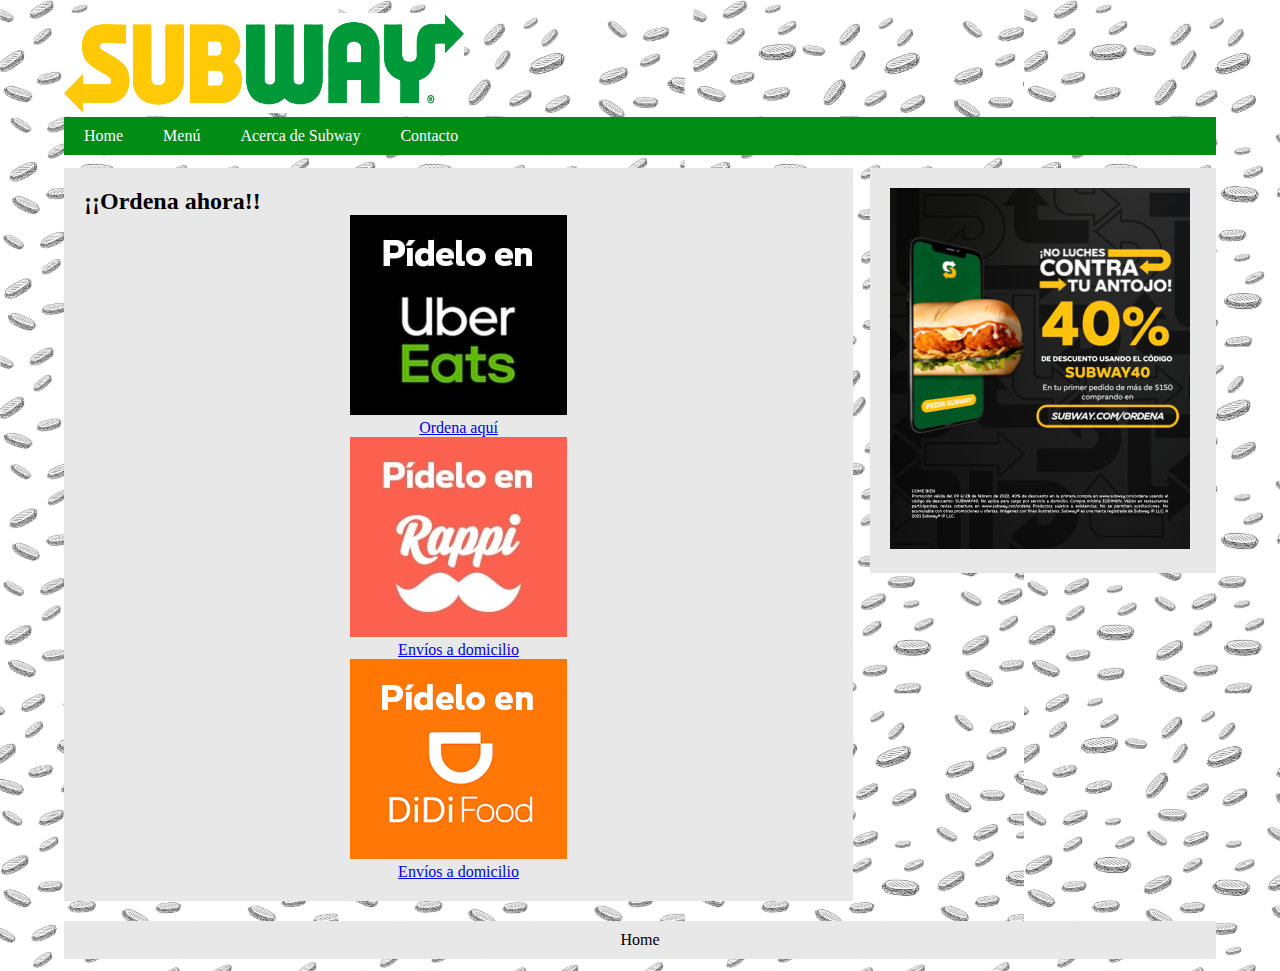
<file: index.html>
<!Doctypehtml>
<html lang="es">
<head>
    <meta charset="UTF-8">
    <title>SUBWAY</title>
    <link rel="stylesheet" type="text/css" href="estilos.css">
    </head>
    <body>
           <header>
                <div class="logo">
                    <img class="logo" src="imagenes/Logo.png"  width="400px" height="100px">
                </div>
            <nav>
            <ul>
                <li><a href="/">Home</a></li>
                <li><a href="/menu">Menú</a></li>
                <li><a href="/informacion">Acerca de Subway</a></li>
                <li><a href="/contacto">Contacto</a></li>
            </ul>
            </nav>
            </header>
            <section class="main">
                <section class="articles">
                    <article>
                        <h2>¡¡Ordena ahora!!</h2>  
                        <center><img src="imagenes/Uber.jng.jpg"  width="217px" height="200px">
                        <br>
                        <a href="https://www.ubereats.com/mx?q=subway" target="_blank">Ordena aquí</a>
                        <br>
                        <img src="imagenes/Rappi.jng.jpg"  width="217px" height="200px">
                        <br>
                        <a href="https://www.rappi.com.mx/search?store_type=restaurant&query=subway" target="_blank">Envíos a domicilio</a>
                        <br>
                        <img src="imagenes/Didi.jng.jpg"  width="217px" height="200px">
                        <br>
                        <a href="https://www.didi-food.com/es-419" target="_blank">Envíos a domicilio</a>
                       
                        </center>
                       </p>
                    </article>
                </section>
                <aside>
                    <img src="imagenes/Home1.jng.png"  width="300px" height="361px">
                    
                </aside>
            </section>
            <footer>
                <p>Home</p>
            </footer>
        </body>
  
</html>
</file>
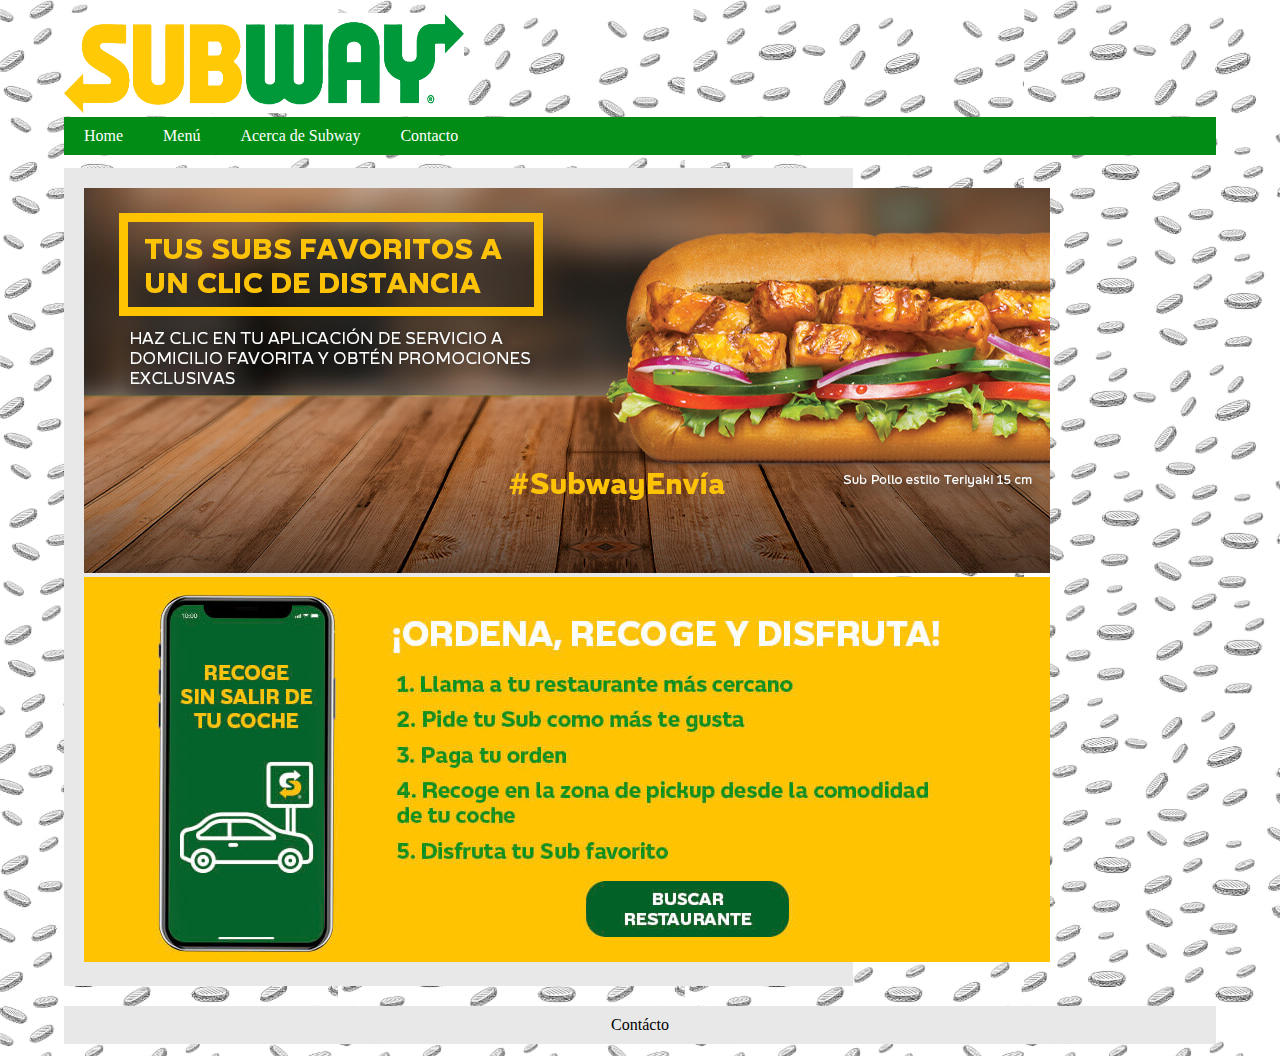
<file: contacto.html>
<!Doctypehtml>
<html lang="es">
<head>
    <meta charset="UTF-8">
    <title>CONTACTO SUBWAY</title>
    <link rel="stylesheet" type="text/css" href="estilos.css">
    </head>
    <body>
           <header>
                <div class="logo">
                    <img class="logo" src="imagenes/Logo.png"  width="400px" height="100px">
                </div>
            <nav>
            <ul>
                <li><a href="index.html">Home</a></li>
                <li><a href="menu.html">Menú</a></li>
                <li><a href="informacion.html">Acerca de Subway</a></li>
                <li><a href="contacto.html">Contacto</a></li>
            </ul>
            </nav>
            </header>
        <section class="main">
                <section class="articles">
                    <article>
                        <img src="imagenes/Contacto1.jng.jpg"  width="966px" height="385px">
                        <br>
                        <img src="imagenes/Contacto2.jng.jpg"  width="966px" height="385px">
                    </article>
                </section>
            </section>
            <footer>
                <p>Contácto</p>
            </footer>
        </body>
  
</html>
</file>
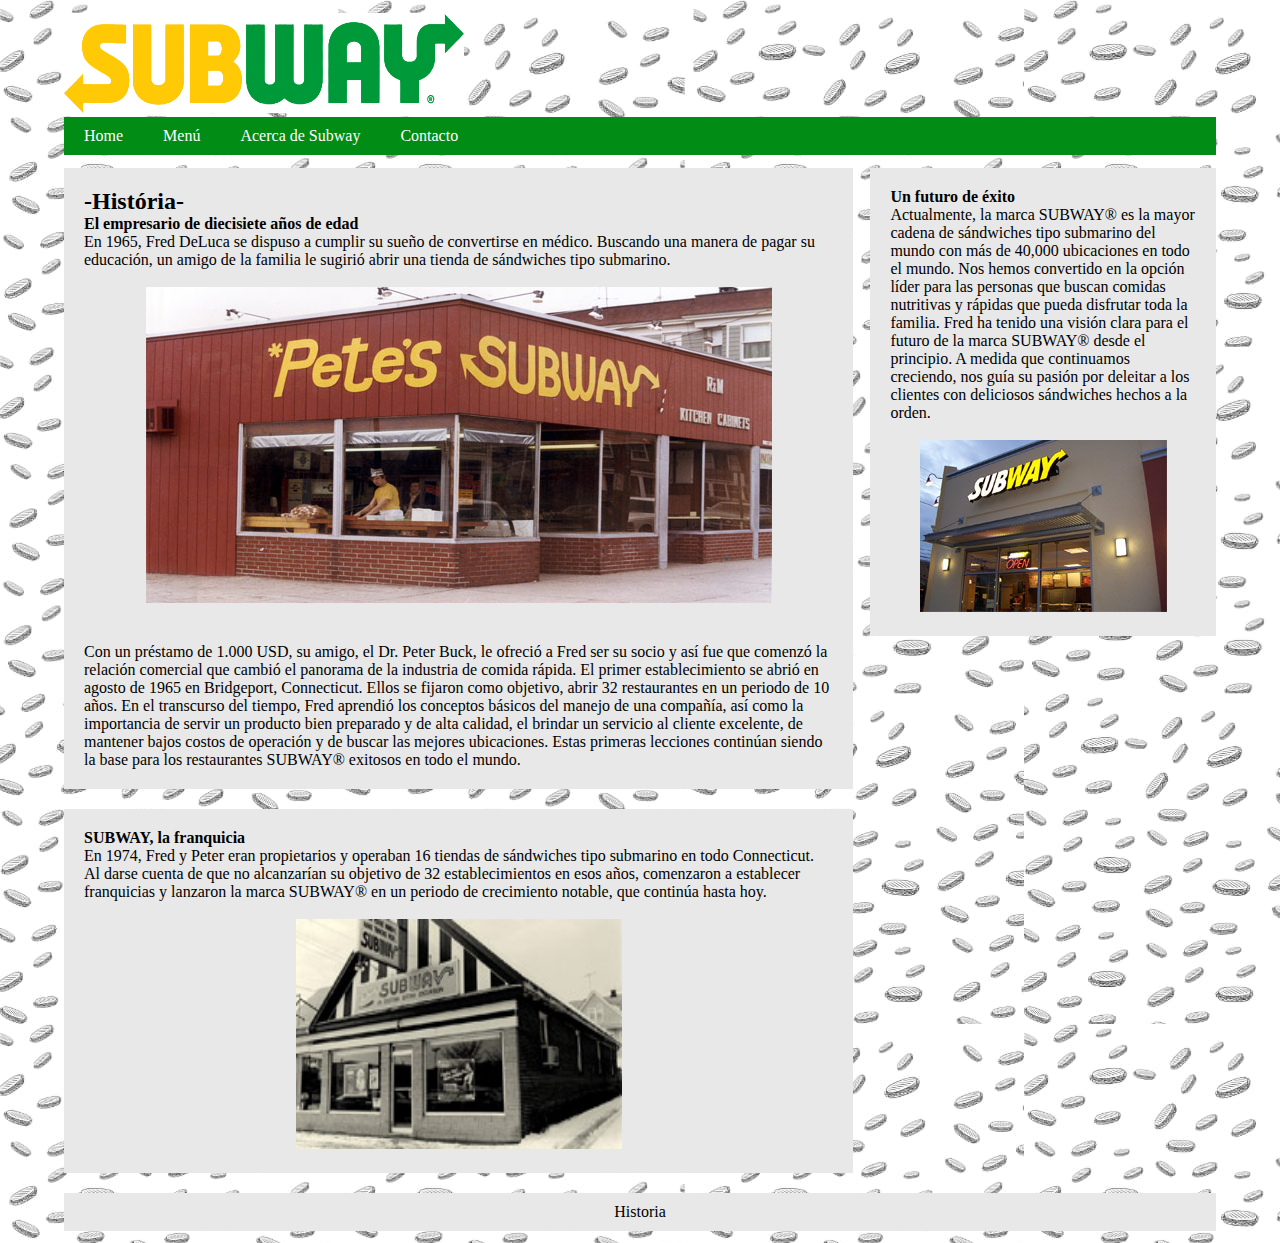
<file: informacion.html>
<!Doctypehtml>
<html lang="es">
<head>
    <meta charset="UTF-8">
    <title>INFORMACIÓN SUBWAY</title>
    <link rel="stylesheet" type="text/css" href="estilos.css">
    </head>
    <body>
           <header>
                <div class="logo">
                    <img class="logo" src="imagenes/Logo.png"  width="400px" height="100px">
                </div>
            <nav>
            <ul>
                <li><a href="index.html">Home</a></li>
                <li><a href="menu.html">Menú</a></li>
                <li><a href="informacion.html">Acerca de Subway</a></li>
                <li><a href="contacto.html">Contacto</a></li>
            </ul>
            </nav>
            </header>
        <section class="main">
                <section class="articles">
                    <article>
                        <h2>-História-</h2>  
                        <h4>El empresario de diecisiete años de edad</h4>
                        <p>En 1965, Fred DeLuca se dispuso a cumplir su sueño de convertirse en médico. Buscando una manera de pagar su educación, un amigo de la familia le sugirió abrir una tienda de sándwiches tipo submarino.
                        <br>
                        <br>
                        <center><img src="imagenes/Historia1.jng.jpg"  width="626px" height="316px"></center>
                        <br>
                        <br>
                        <p>Con un préstamo de 1.000 USD, su amigo, el Dr. Peter Buck, le ofreció a Fred ser su socio y así fue que comenzó la relación comercial que cambió el panorama de la industria de comida rápida.  
El primer establecimiento se abrió en agosto de 1965 en Bridgeport, Connecticut. Ellos se fijaron como objetivo, abrir 32 restaurantes en un periodo de 10 años. En el transcurso del tiempo, Fred aprendió los conceptos básicos del manejo de una compañía, así como la importancia de servir un producto bien preparado y de alta calidad, el brindar un servicio al cliente excelente, de mantener bajos costos de operación y de buscar las mejores ubicaciones. Estas primeras lecciones continúan siendo la base para los restaurantes SUBWAY® exitosos en todo el mundo.
                            
                    </article>
                    
                    <article>
                        <h4>SUBWAY, la franquicia</h4>
                        <p>En 1974, Fred y Peter eran propietarios y operaban 16 tiendas de sándwiches tipo submarino en todo Connecticut. Al darse cuenta de que no alcanzarían su objetivo de 32 establecimientos en esos años, comenzaron a establecer franquicias y lanzaron la marca SUBWAY® en un periodo de crecimiento notable, que continúa hasta hoy.
                        <br>
                        <br>
                            <center><img src="imagenes/Historia2.jng.jpg"  width="326px" height="230px"></center>
            
                    </article>
                </section>
                <aside>
                        <h4>Un futuro de éxito</h4>
                        <p>Actualmente, la marca SUBWAY® es la mayor cadena de sándwiches tipo submarino del mundo con más de 40,000 ubicaciones en todo el mundo. Nos hemos convertido en la opción líder para las personas que buscan comidas nutritivas y rápidas que pueda disfrutar toda la familia.  Fred ha tenido una visión clara para el futuro de la marca SUBWAY® desde el principio. A medida que continuamos creciendo, nos guía su pasión por deleitar a los clientes con deliciosos sándwiches hechos a la orden.
                        <br>
                        <br>
                            <center><img src="imagenes/Historia3.jng.jpg" width="247px" height="172px"></center>
                </aside>
            </section>
            <footer>
                <p>Historia</p>
            </footer>
        </body>
  
</html>
</file>
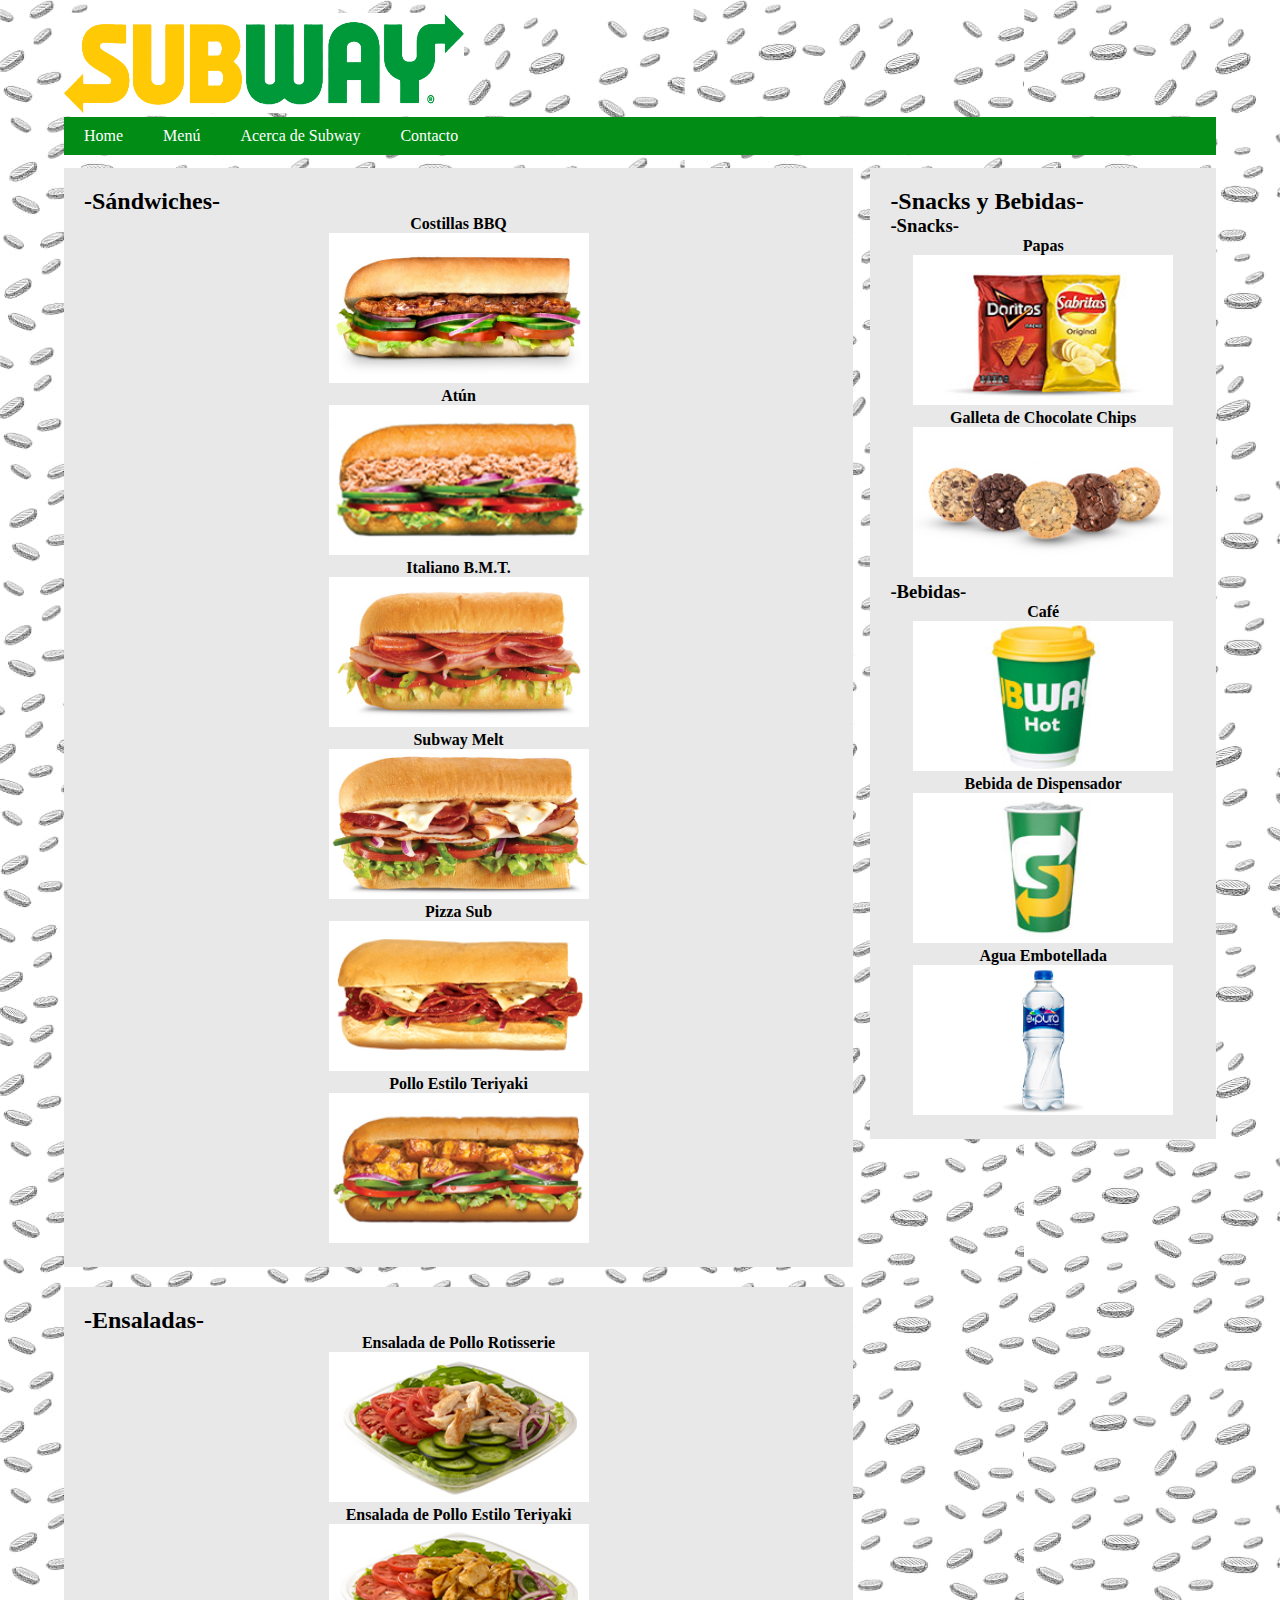
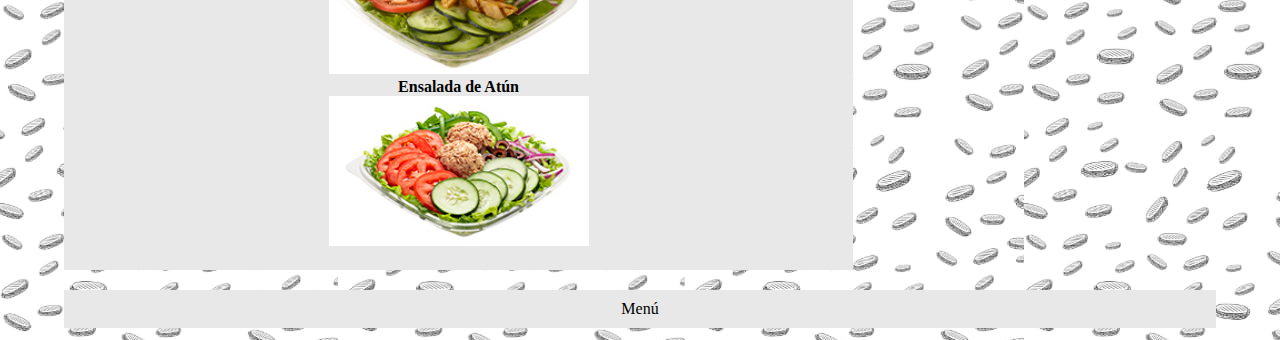
<file: menu.html>
<!Doctypehtml>
<html lang="es">
<head>
    <meta charset="UTF-8">
    <title>SUBWAY</title>
    <link rel="stylesheet" type="text/css" href="estilos.css">
    </head>
    <body>
           <header>
                <div class="logo">
                    <img class="logo" src="imagenes/Logo.png"  width="400px" height="100px">
                </div>
            <nav>
            <ul>
                <li><a href="index.html">Home</a></li>
                <li><a href="menu.html">Menú</a></li>
                <li><a href="informacion.html">Acerca de Subway</a></li>
                <li><a href="contacto.html">Contacto</a></li>
            </ul>
            </nav>
            </header>
            <section class="main">
                <section class="articles">
                    <article>
                        <h2>-Sándwiches-</h2>  
                        <center><p><h4>Costillas BBQ</h4>
                            <img src="imagenes/Sandwich_CostillasBBQ.jng.jpg" width="260px" height="150px">
                        <br>
                        </p>
                        <p><left><h4>Atún</h4>
                            <img src="imagenes/Sandwich_At%C3%BAn.jng.jpg" width="260px" height="150px">
                        </left>
                        <br>    
                       </p>
                       <p><left><h4>Italiano B.M.T.</h4>
                            <img src="imagenes/Sandwich_ItalianoBMT.jng.jpg" width="260px" height="150px">
                        </left>
                        <br>    
                       </p>
                       <p><left><h4>Subway Melt</h4>
                            <img src="imagenes/Sandwich_Melt.jng.jpg" width="260px" height="150px">
                        </left>
                        <br>    
                       </p>
                       <p><left><h4>Pizza Sub</h4>
                            <img src="imagenes/Sandwich_Pizza.jng.jpg" width="260px" height="150px">
                        </left>
                        <br>    
                       </p>
                       <p><left><h4>Pollo Estilo Teriyaki</h4>
                            <img src="imagenes/Sandwich_Teriyaki.jng.jpg" width="260px" height="150px">
                        </left>
                        <br>
                        </center>
                       </p>
                    </article>
                    
                    <article>
                        <h2>-Ensaladas-</h2>
                        <center><p><left><h4>Ensalada de Pollo Rotisserie</h4>
                            <img src="imagenes/Ensalada_Pollo.jng.jpg" width="260px" height="150px">
                        </left>
                        <br>    
                       </p>
                        <p><left><h4>Ensalada de Pollo Estilo Teriyaki</h4>
                            <img src="imagenes/Ensalada_Teriyaki.jng.jpg" width="260px" height="150px">
                        </left>
                        <br>    
                       </p>
                        <p><left><h4>Ensalada de Atún</h4>
                            <img src="imagenes/Ensalada_At%C3%BAn.jng.jpg" width="260px" height="150px">
                        </left>
                        <br>
                        </center>
                       </p>
                    </article>
                </section>
                <aside>
                    <h2>-Snacks y Bebidas-</h2>
                    <h3>-Snacks-</h3>
                        <center><p><left><h4>Papas</h4>
                            <img src="imagenes/Snacks_Papas.jng.jpg" width="260px" height="150px">
                        </left>
                        <br>    
                       </p>
                    <p><left><h4>Galleta de Chocolate Chips</h4>
                            <img src="imagenes/Snacks_Galleta.jpg" width="260px" height="150px">
                        </left>
                        <br> 
                    </center>
                       </p>
                    <h3>-Bebidas-</h3>
                        <center><p><left><h4>Café</h4>
                            <img src="imagenes/Bebida_Cafe.jng.jpg" width="260px" height="150px">
                        </left>
                        <br> 
                       </p>
                    <p><left><h4>Bebida de Dispensador</h4>
                            <img src="imagenes/Bebida_Dispensador.jng.jpg" width="260px" height="150px">
                        </left>
                        <br>    
                       </p>
                    <p><left><h4>Agua Embotellada</h4>
                            <img src="imagenes/Bebida_Agua.jpg" width="260px" height="150px">
                        </left>
                        <br> 
                       </center>
                       </p>
                </aside>
            </section>
            <footer>
                <p>Menú</p>
            </footer>
        </body>
  
</html>
</file>
<file: estilos.css>
*{
    margin: 0;
    padding: 0;
}
body {
    background-image: url(imagenes/fondo.jng.jpeg);
    
}

header, .main, footer{
    width: 90%;
    margin: 1% auto;
   
}

header nav {
    background: #008C15;
    overflow: hidden;
}

header nav ul {
    list-style: none;
}
header nav ul li{
    float: left;
}
header nav ul li a{
    padding: 10px 20px;
    display:block;
    color:#fff ;
    text-decoration: none;
    
}
header nav ul li a:hover{
    background: #21D63B ;
}
.main .articles{
    width:68.5%;
    margin-right: 1.5%;
    float:left;
}
.main .articles article{
    padding: 20px;
    background: #E8E8E8 ;
    margin-bottom: 20px;
}
aside{
    width: 30%;
    background: #E8E8E8;
    float: left;
    padding: 20px;
    box-sizing:border-box;
}
footer{
    background: #E8E8E8;
    color: #000;
    clear: both;
    padding: 10px 0px;
    text-align: center;
}

.main article{
    background: #000 ;
}
</file>
